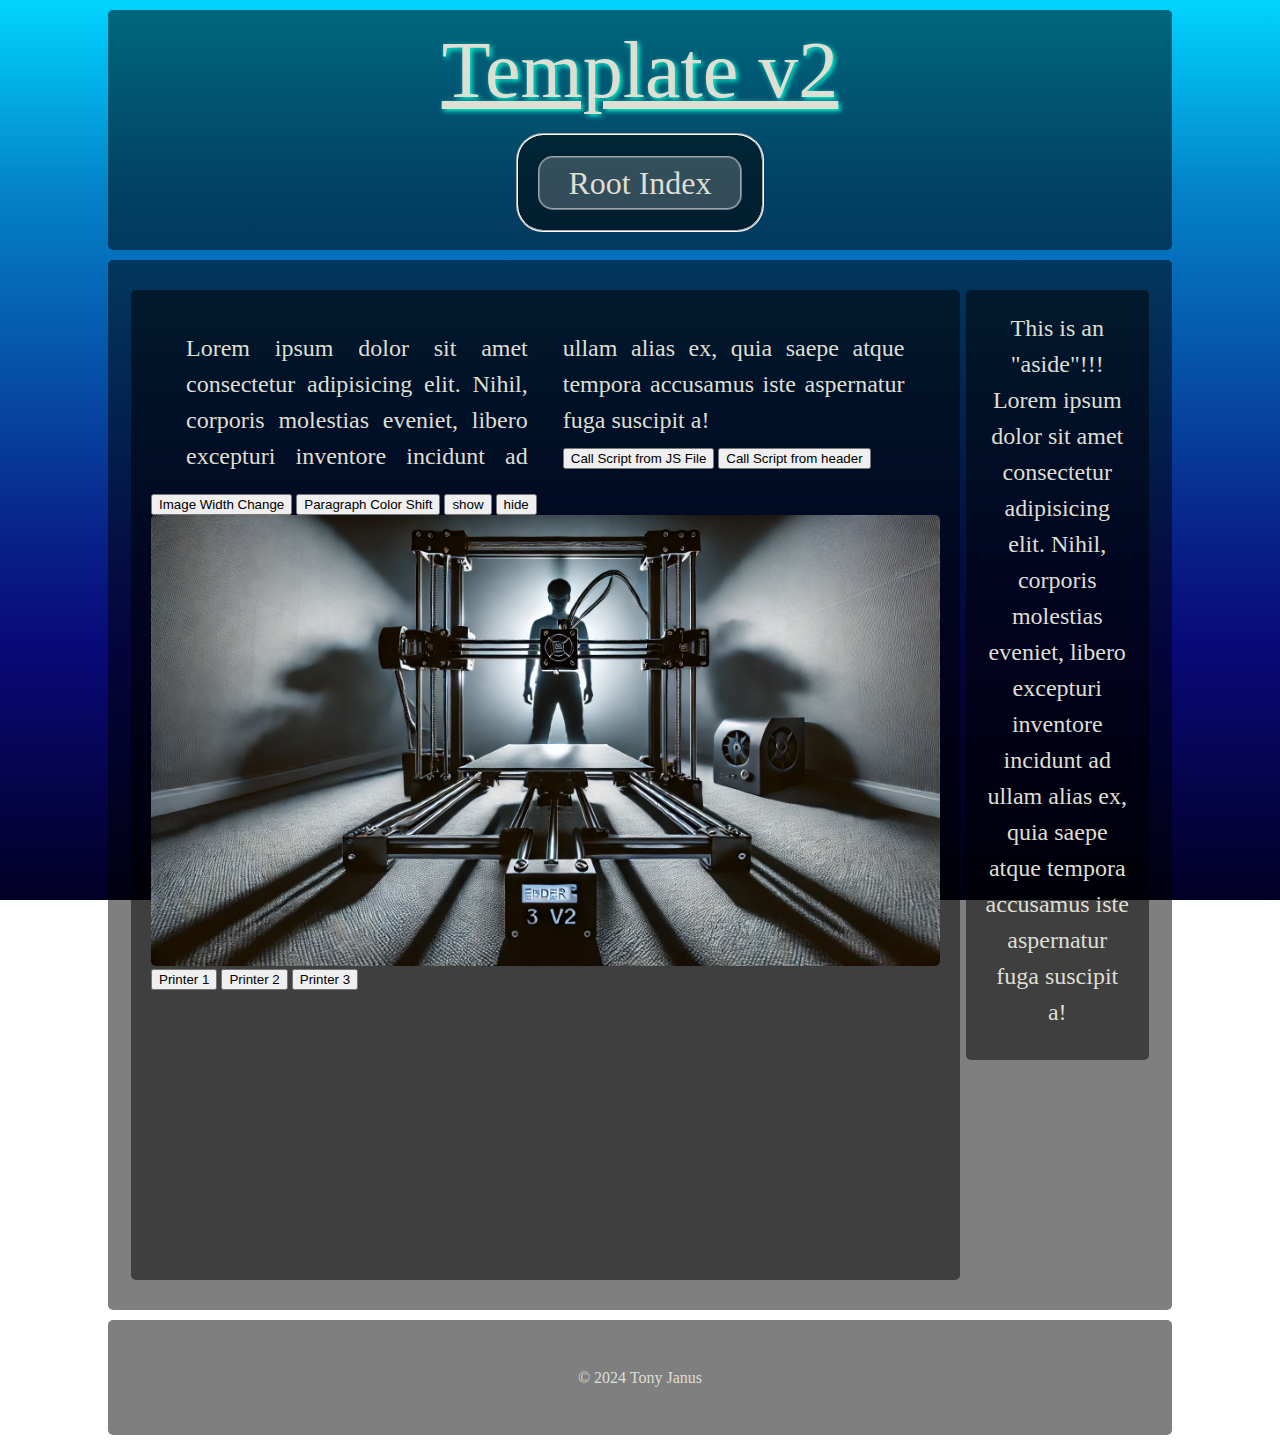
<file: add147-javascript/assessment-01/index.html>
<!DOCTYPE html>
<html lang="en">
<head>
    <meta charset="UTF-8">
    <meta name="viewport" content="width=device-width, initial-scale=1.0">
    <title>Template v2</title>
    <link rel="icon" type="image/x-icon" href="images/favicon.ico">
    <link rel="stylesheet" href="css/styles.css">
    <script src="scripts/script.js"></script>
    <script>
        function changePHead(){
            document.getElementById("main-p").innerHTML="Changed from a function in the head section";
        }
    </script>
</head>
<body>
    <header class="container flexbox-container">
        <div>
            <h1 id="header-title">
                Template v2
            </h1>
        </div>
        <nav>
            <ul>
                <li>
                    <a href="../../index.html">Root Index</a>
                </li>
            </ul>
        </nav>
    </header>
    <main class="container">
        <section class="container">
            <div class="text-column">
                <p class="content-p" id="main-p">
                </p>
                <script>
                    document.getElementById("main-p").innerHTML="Lorem ipsum dolor sit amet consectetur adipisicing elit. Nihil, corporis molestias eveniet, libero excepturi inventore incidunt ad ullam alias ex, quia saepe atque tempora accusamus iste aspernatur fuga suscipit a!";
                </script>
                <button type="button" onclick="changeP()">Call Script from JS File</button>
                <button type="button" onclick="changePHead()">Call Script from header</button>
            </div>
            <div>
                <button type="button" onclick="document.getElementById('printer-img').style.width='30px';">Image Width Change</button>
                <button type="button" onclick="document.getElementById('main-p').style.color='green';">Paragraph Color Shift</button>
                <button type="button" onclick="document.getElementById('printer-img').style.display='block'">show</button>
                <button type="button" onclick="document.getElementById('printer-img').style.display='none'">hide</button>
            </div>
            <div class="img-container" id="img-main">
                <img src="images/3d-printer.png" alt="3D Printer" id="printer-img">
            </div>
            <div>
                <button type="button" onclick="document.getElementById('printer-img').src='images/3d-printer.png'">Printer 1</button>
                <button type="button" onclick="document.getElementById('printer-img').src='images/3d-printer2.png'">Printer 2</button>
                <button type="button" onclick="document.getElementById('printer-img').src='images/3d-printer3.png'">Printer 3</button>
            </div>
        </section>
        <aside class="container">
            <p id="aside-content">
                <span>This is an "aside"!!! Lorem ipsum dolor sit amet consectetur adipisicing elit. Nihil, corporis molestias eveniet, libero excepturi inventore incidunt ad ullam alias ex, quia saepe atque tempora accusamus iste aspernatur fuga suscipit a!</span>
            </p>
        </aside>
    </main>
    <footer class="container">
        &copy; 2024 Tony Janus
    </footer>
</body>
</html>
</file>
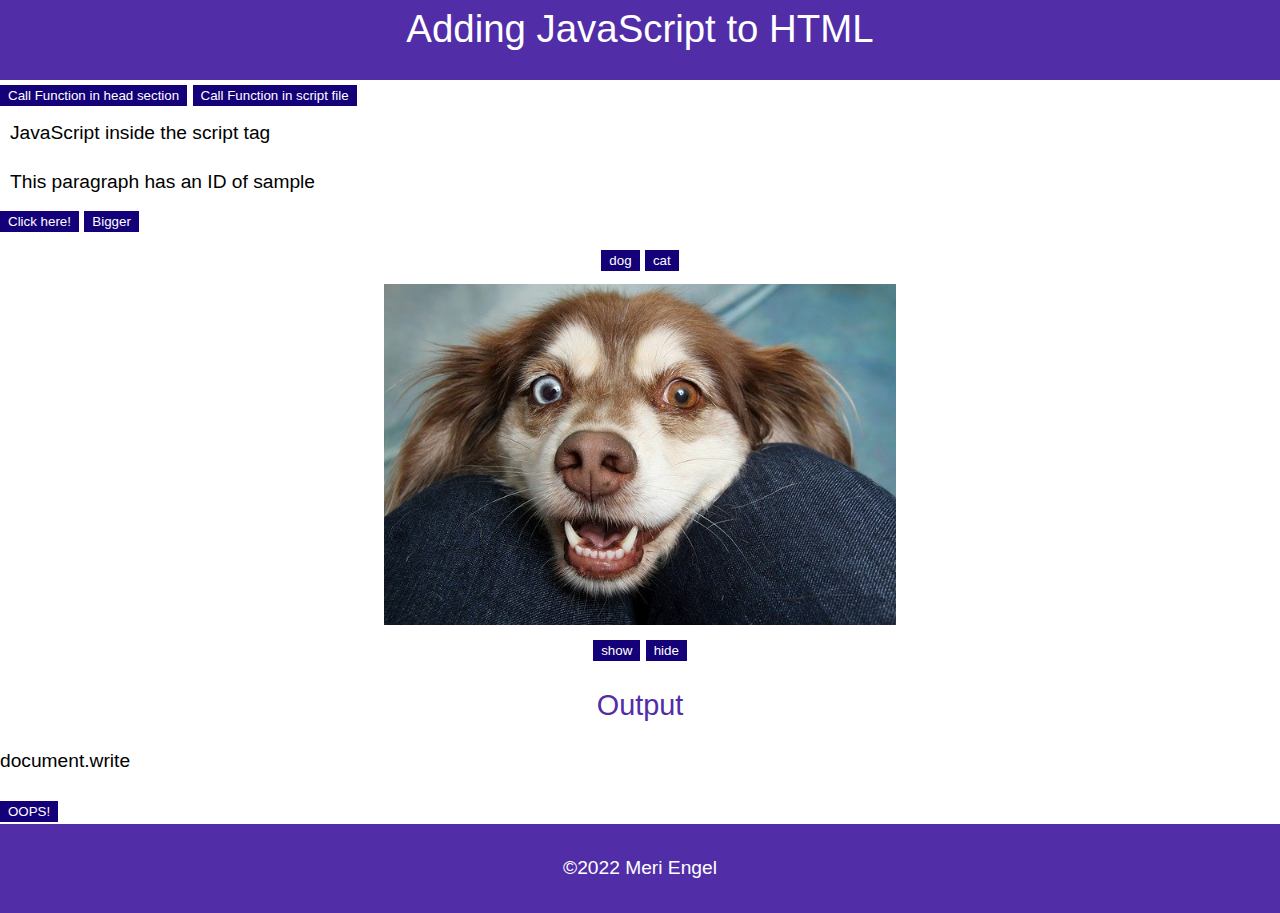
<file: add147-javascript/learn02-start/index.html>
<!DOCTYPE html>
<html lang="en">

<head>
    <meta charset="UTF-8">
    <meta http-equiv="X-UA-Compatible" content="IE=edge">
    <meta name="viewport" content="width=device-width, initial-scale=1.0">
    <title>Adding JavaScript to HTML</title>
    <link rel="stylesheet" href="css/styles.css">
    <script>
        function myFunction(){
        document.getElementById("sample").innerHTML="Changed from a function in the head section"
        }
    </script>
    <script src="scripts/script.js"></script>
</head>

<body>
    <header>
        <h1>Adding JavaScript to HTML</h1>
    </header>
    <main>
        <button type="button" onclick="myFunction()">Call Function in head section</button>
        <button type="button" onclick="myFunction2()">Call Function in script file</button>
        <p id="start"></p>
        <script>
            document.getElementById("start").innerHTML="JavaScript inside the script tag"
        </script>
        <p id="sample">
            This paragraph has an ID of sample
        </p>
        <button type="button" onclick='document.getElementById("sample").innerHTML="Tony Janus"'>Click here!</button>
        <button type="button" onclick='document.getElementById("sample").style.fontSize="30px";'>Bigger</button>
        <div class="buttons">
            <button type="button" onclick="document.getElementById('pet').src='images/dog.jpg'">dog</button>
            <button type="button" onclick="document.getElementById('pet').src='images/cat.jpg'">cat</button>
        </div>

        <img src="images/dog.jpg" alt="animal" id="pet" class="center">
        <div class="buttons">
            <button type="button" onclick="document.getElementById('pet').style.display='block'">show</button>
            <button type="button" onclick="document.getElementById('pet').style.display='none'">hide</button>
        </div>

        <div id="output">
            <h2>Output</h2>
            <script>
                document.write("document.write");
            </script>
            <p id="oops"></p>
            <button type="button" onclick='document.write("OOOPS!")'>OOPS!</button>

            <script>
                alert("Wow, this is an alert")
            </script>

            <script>
                console.log("This is my log")
            </script>
        </div>
    </main>
    <footer>
        <p>&copy;2022 Meri Engel</p>
    </footer>
</body>

</html>
</file>
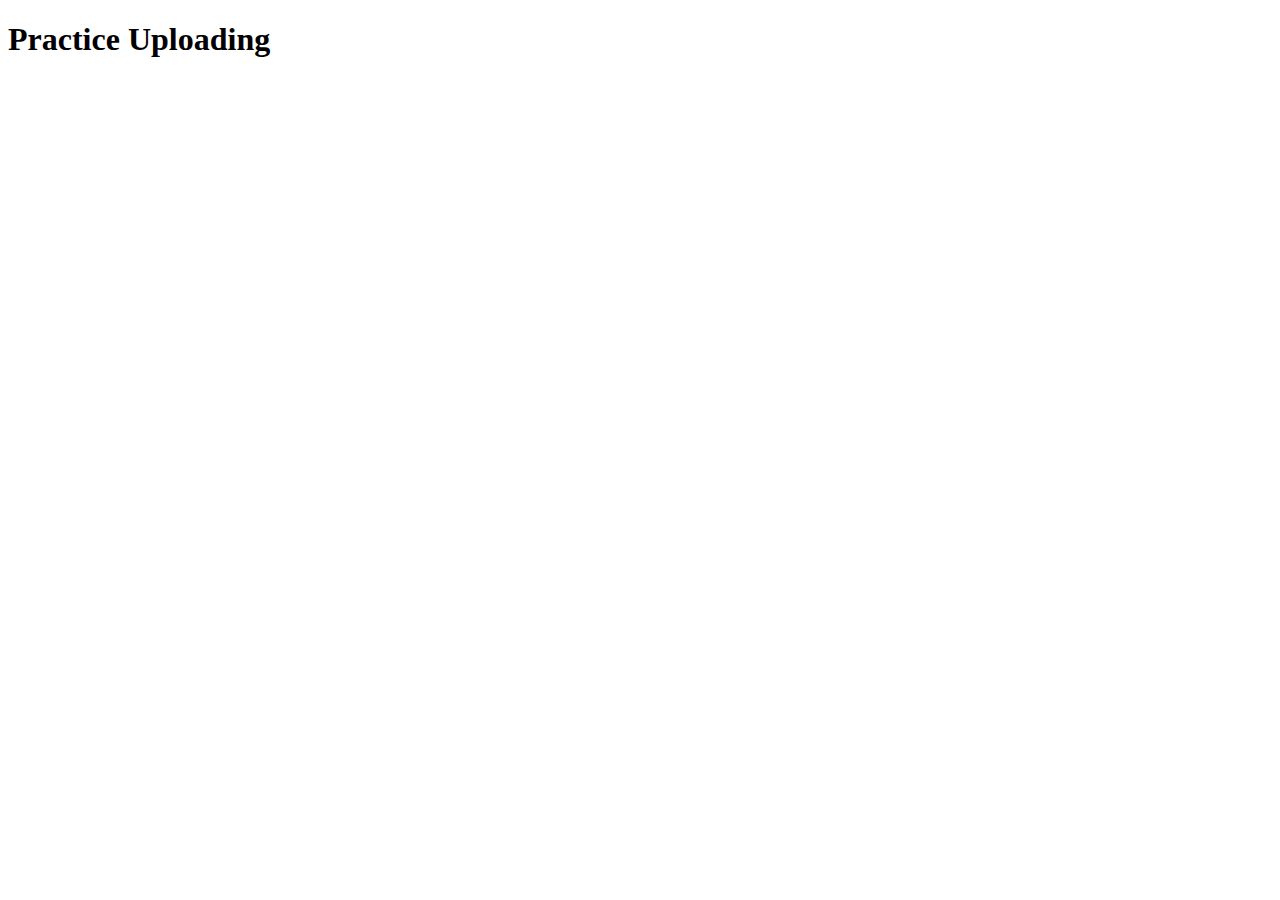
<file: add147-javascript/learn04/index.html>
<!DOCTYPE html>
<html lang="en">
<head>
    <meta charset="UTF-8">
    <meta name="viewport" content="width=device-width, initial-scale=1.0">
    <title>Document</title>
</head>
<body>
    <h1>Practice Uploading</h1>
</body>
</html>
</file>
<file: add147-javascript/assessment-01/css/styles.css>
/* Styles Reset */

/* http://meyerweb.com/eric/tools/css/reset/ 
   v2.0 | 20110126
   License: none (public domain)
*/

html, body, div, span, applet, object, iframe,
h1, h2, h3, h4, h5, h6, p, blockquote, pre,
a, abbr, acronym, address, big, cite, code,
del, dfn, em, img, ins, kbd, q, s, samp,
small, strike, strong, sub, sup, tt, var,
b, u, i, center,
dl, dt, dd, ol, ul, li,
fieldset, form, label, legend,
table, caption, tbody, tfoot, thead, tr, th, td,
article, aside, canvas, details, embed, 
figure, figcaption, footer, header, hgroup, 
menu, nav, output, ruby, section, summary,
time, mark, audio, video {
	margin: 0;
	padding: 0;
	border: 0;
	font-size: 100%;
	font: inherit;
	vertical-align: baseline;
}
/* HTML5 display-role reset for older browsers */
article, aside, details, figcaption, figure, 
footer, header, hgroup, menu, nav, section {
	display: block;
}
body {
	line-height: 1;
}
ol, ul {
	list-style: none;
}
blockquote, q {
	quotes: none;
}
blockquote:before, blockquote:after,
q:before, q:after {
	content: '';
	content: none;
}
table {
	border-collapse: collapse;
	border-spacing: 0;
}

/* Base Styles */

/* .container {
    width: 80%;
    margin: 10px auto;
    padding: 20px;
    background-color:rgba(0, 0, 0, 0.5);
    border-radius: 5px;
}

body{
    /* CSS Gradient Site Code 
    background: rgb(2,0,36);
    background: linear-gradient(0deg, rgba(2,0,36,1) 0%, rgba(9,9,121,1) 28%, rgba(8,28,134,1) 38%, rgba(7,53,150,1) 48%, rgba(4,131,201,1) 79%, rgba(0,212,255,1) 100%);
    /* My code */
    /* Source: https://www.w3schools.com/cssref/css3_pr_background.php 
    background-attachment:fixed;
    background-size:cover;
}

header{
    text-align:center;
    color:white;
    font-size:2em;
    min-height:150px;
    display:flex;
    align-items:center;
}

nav{
    min-height:75px;
    min-width:90%;
    display:flex;
    align-items:center;
    justify-content:center;
}

nav li{
    width:200px;
    height:50px;
    background-color:rgba(255, 255, 255, 0.2);
    border:2px solid rgba(255, 255, 255, 0.5);
    border-radius:15px;
    display:flex;
    align-items:center;
    justify-content:center;
}

nav a{
    list-style-type:none;
    text-decoration:none;
    color:ivory;
}

main{
    min-height:1000px;
    min-width:80%;
    margin:0px 20px;
    display:flex;
    justify-content:space-evenly;

}

section{
    height:fit-content;
    min-height:950px;
    margin-top:0px;
    max-width:77%;
}

aside{
    height:fit-content;
    min-height:450px;
    max-width:14%;
}

footer{
    min-height:75px;
    display:flex;
    align-items:center;
    justify-content:center;
    color:ivory;
} */

/* Styles from Advanced Formatting */

/* Styles Reset */

/* http://meyerweb.com/eric/tools/css/reset/ 
   v2.0 | 20110126
   License: none (public domain)
*/

/* html, body, div, span, applet, object, iframe,
h1, h2, h3, h4, h5, h6, p, blockquote, pre,
a, abbr, acronym, address, big, cite, code,
del, dfn, em, img, ins, kbd, q, s, samp,
small, strike, strong, sub, sup, tt, var,
b, u, i, center,
dl, dt, dd, ol, ul, li,
fieldset, form, label, legend,
table, caption, tbody, tfoot, thead, tr, th, td,
article, aside, canvas, details, embed, 
figure, figcaption, footer, header, hgroup, 
menu, nav, output, ruby, section, summary,
time, mark, audio, video {
	margin: 0;
	padding: 0;
	border: 0;
	font-size: 100%;
	font: inherit;
	vertical-align: baseline;
}
/* HTML5 display-role reset for older browsers 
article, aside, details, figcaption, figure, 
footer, header, hgroup, menu, nav, section {
	display: block;
}
body {
	line-height: 1;
}
ol, ul {
	list-style: none;
}
blockquote, q {
	quotes: none;
}
blockquote:before, blockquote:after,
q:before, q:after {
	content: '';
	content: none;
}
table {
	border-collapse: collapse;
	border-spacing: 0;
} */

/* Styles */

.container {
    width: 80%;
    margin: 10px auto;
    padding: 20px;
    background-color:rgba(0, 0, 0, 0.5);
    border-radius: 5px;
    /* CSS Generator Code 1 */
    -moz-box-sizing: content-box;
    -webkit-box-sizing: content-box;
    box-sizing: content-box;
}

body{
    /* CSS Gradient Site Code 2 */
    background: rgb(2,0,36);
    background: linear-gradient(0deg, rgba(2,0,36,1) 0%, rgba(9,9,121,1) 28%, rgba(8,28,134,1) 38%, rgba(7,53,150,1) 48%, rgba(4,131,201,1) 79%, rgba(0,212,255,1) 100%);
    /* My code */
    /* Source: https://www.w3schools.com/cssref/css3_pr_background.php */
    background-attachment:fixed;
    background-size:cover;
}

header{
    text-align:center;
    color:white;
    font-size:2em;
    min-height:150px;
    display:flex;
    align-items:center;
}

nav{
    height:75px;
    width:20%;
    display:flex;
    align-items:center;
    justify-content:center;    
    margin:0 auto;
    padding:10px 20px;
    background-color:rgba(0, 0, 0, 0.5);
    border-radius:25px;
    /* CSS Generator Code 3 */
    -moz-box-sizing: content-box;
    -webkit-box-sizing: content-box;
    box-sizing: content-box;
    /* CSS Generator Code 4 */
    outline: 2px groove #FFFCFC;
}

nav li{
    width:200px;
    height:50px;
    background-color:rgba(255, 255, 255, 0.2);
    border:2px ridge rgba(255, 255, 255, 0.5);
    border-radius:15px;
    display:flex;
    align-items:center;
    justify-content:center;
}

nav a{
    list-style-type:none;
    text-decoration:none;
    color:rgb(222, 222, 211);
}

main{
    min-height:1000px;
    min-width:80%;
    margin:0px 20px;
    display:flex;
    justify-content:space-evenly;
}

section{
    height:fit-content;
    min-height:950px;
    margin-top:0px;
    max-width:77%;
}

#printer-img{
    width:100%;
    border-radius:5px;
}

aside{
    height:fit-content;
    min-height:450px;
    max-width:14%;
}

footer{
    min-height:75px;
    display:flex;
    align-items:center;
    justify-content:center;
    color:rgb(222, 222, 211);
}

.content-p{
    color:rgb(222, 222, 211);
    font-size:1.5em;
    margin:0px 0px 10px;
    line-height:1.5em;   
}

#header-title{
    font-size:2.5em;
    color:rgb(222, 222, 211);
    height:75px;
    margin:0 auto 30px;
    width:fit-content;
    text-decoration:underline;
    text-shadow: 2px 2px 5px #00ffd5;
}

#aside-content{   
    color:rgb(222, 222, 211);
    font-size:1.5em;
    margin:0px 0px 10px;
    line-height:1.5em; 
    text-align:center;
}

/* Generator Classes 5 & 6 */

.flexbox-container {
    display: flex;
    flex-direction: column;
    justify-content: center;
    align-items: center;
}

.text-column {
    -moz-column-count: 2;
    -moz-column-gap: 35px;
    -webkit-column-count: 2;
    -webkit-column-gap: 35px;
    column-count: 2;
    column-gap: 35px;
}

/* My edits to Generator Classes */

.text-column{
    padding:20px 35px;
    text-align:justify;
}
</file>
<file: add147-javascript/learn02-start/css/styles.css>
/* --------------------- CSS Reset -------------------- */


/* http://meyerweb.com/eric/tools/css/reset/ 
   v2.0 | 20110126
   License: none (public domain)
*/

html,
body,
div,
span,
applet,
object,
iframe,
h1,
h2,
h3,
h4,
h5,
h6,
p,
blockquote,
pre,
a,
abbr,
acronym,
address,
big,
cite,
code,
del,
dfn,
em,
img,
ins,
kbd,
q,
s,
samp,
small,
strike,
strong,
sub,
sup,
tt,
var,
b,
u,
i,
center,
dl,
dt,
dd,
ol,
ul,
li,
fieldset,
form,
label,
legend,
table,
caption,
tbody,
tfoot,
thead,
tr,
th,
td,
article,
aside,
canvas,
details,
embed,
figure,
figcaption,
footer,
header,
hgroup,
menu,
nav,
output,
ruby,
section,
summary,
time,
mark,
audio,
video {
    margin: 0;
    padding: 0;
    border: 0;
    font-size: 100%;
    font: inherit;
    vertical-align: baseline;
    box-sizing: border-box;
}


/* HTML5 display-role reset for older browsers */

article,
aside,
details,
figcaption,
figure,
footer,
header,
hgroup,
menu,
nav,
section {
    display: block;
}

body {
    line-height: 1;
}

ol,
ul,
dl {
    list-style: none;
}

blockquote,
q {
    quotes: none;
}

blockquote:before,
blockquote:after,
q:before,
q:after {
    content: '';
    content: none;
}

table {
    border-collapse: collapse;
    border-spacing: 0;
}


/*  ---------------------- Variables ---------------------- */

:root {
    --primary: #512da8;
    --primary-light: #8559da;
    --primary-dark: #140078;
    --secondary: #ffc107;
    --secondary-light: #fff350;
    --secondary-dark: #c79100;
    --text-light: #ffffff;
    --text-dark: #000000;
}


/* ---------------------- layout ------------------------- */

body {
    font-family: arial, helvetica, sans-serif;
    line-height: 1.5;
    font-size: 1.2em;
    color: var(--text-dark);
}

.container {
    width: 90%;
    max-width: 1200px;
    min-width: 500px;
    margin: 20px auto;
    overflow: auto;
}

footer,
main,
aside,
article,
div {
    clear: both;
}

footer {
    text-align: center;
    padding: 20px;
    background: var(--primary);
    color: var(--text-light);
}

.left {
    clear: both;
    float: left;
    padding: 20px;
}

.right {
    clear: both;
    float: right;
    padding: 20px;
}

.center {
    clear: both;
    display: block;
    margin: 10px auto;
}

img {
    box-sizing: border-box;
    width: 40%;
    margin: 20px auto;
}

header {
    background: var(--primary);
    color: var(--text-light);
    min-height: 80px;
    text-align: center;
}

nav {
    text-align: center;
}

h2 {
    color: var(--primary);
    text-align: center;
    margin: 20px;
}

h1 {
    font-size: 2em;
}

h2 {
    font-size: 1.5em;
}

.buttons {
    width: 30%;
    margin: 10px auto;
    text-align: center;
}

button {
    color: var(--text-light);
    border: 2px solid var(--primary-dark);
    background: var(--primary-dark);
    text-decoration: none;
}

button:hover {
    color: var(--primary-dark);
    background: var(--secondary-light);
}

p {
    padding: 10px;
}
</file>
